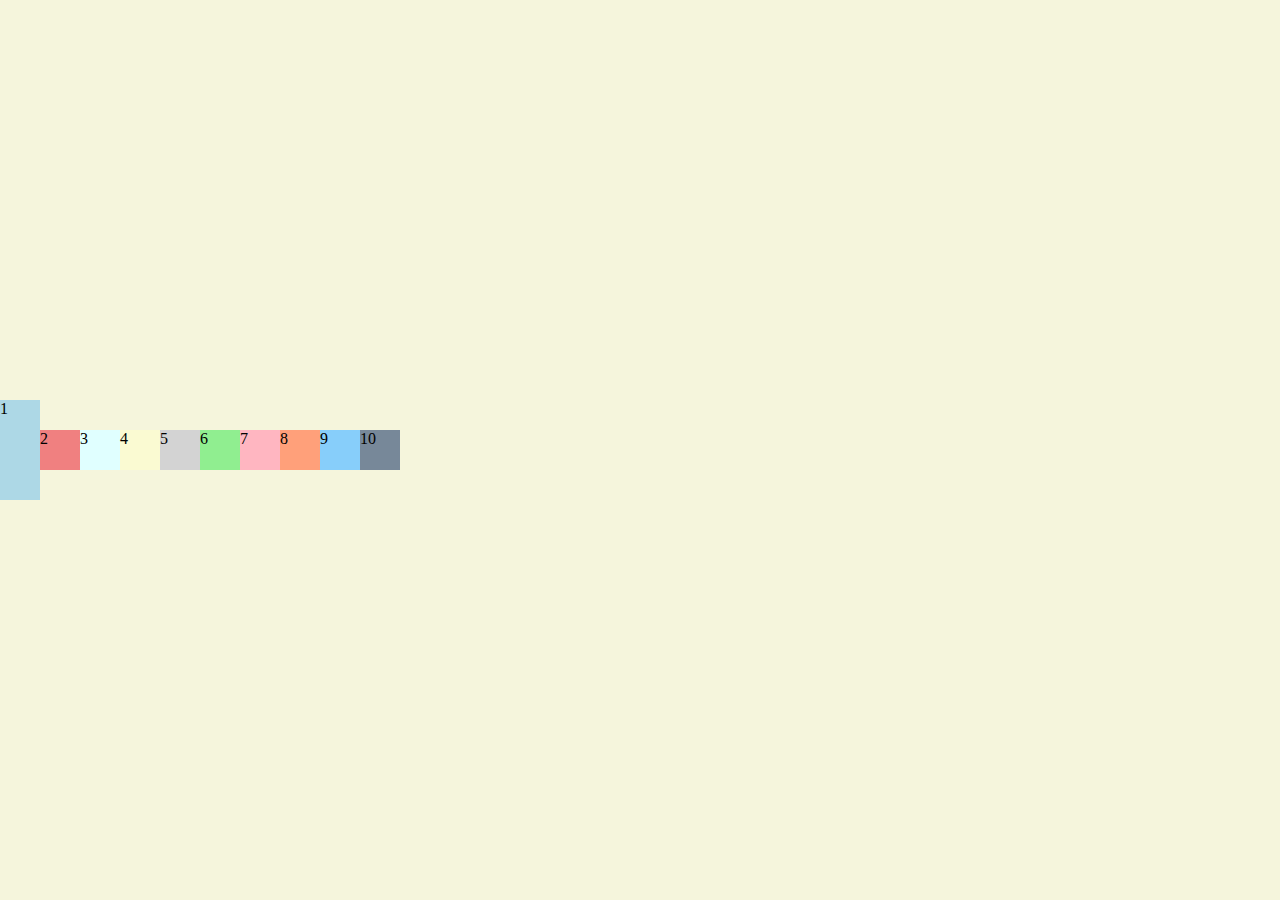
<file: flex/index01.html>
<!DOCTYPE html>
<html lang="en">
<head>
    <meta charset="UTF-8">
    <meta name="viewport" content="width=device-width, initial-scale=1.0">
    <title>Document</title>
    <link rel="stylesheet" href="./css/style01.css">
</head>
<body>
    <ul>
        <li class="item item1">1</li>
        <li class="item item2">2</li>
        <li class="item item3">3</li>
        <li class="item item4">4</li>
        <li class="item item5">5</li>
        <li class="item item6">6</li>
        <li class="item item7">7</li>
        <li class="item item8">8</li>
        <li class="item item9">9</li>
        <li class="item item10">10</li>
        <div></div>
    </ul>
</body>
</html>
</file>
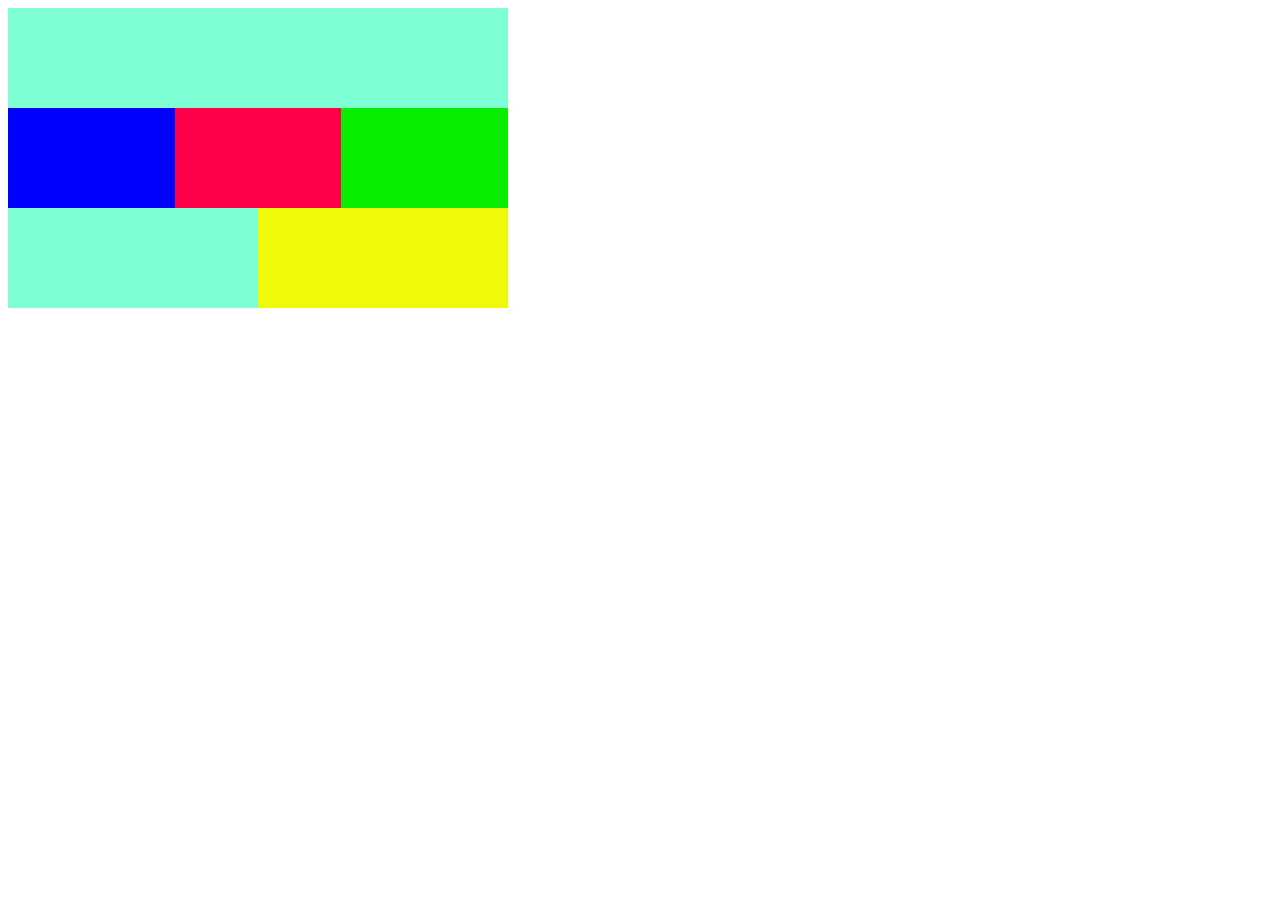
<file: flex/index02.html>
<!DOCTYPE html>
<html lang="en">
<head>
    <meta charset="UTF-8">
    <meta name="viewport" content="width=device-width, initial-scale=1.0">
    <title>Document</title>
    <style>
        .wrap {
            width: 500px;
        }

        .top {
            height: 100px;
            background-color: aquamarine;
        }

        .mid {
             display: flex;
        }

        .mid div {
            width: calc(100% / 3);
            height: 100px;
           
        }

        .mid div:nth-of-type(1){
            background-color: blue;
        }

        .mid div:nth-of-type(2){
            background-color: rgb(255, 0, 72);
        }

        .mid div:nth-of-type(3){
            background-color: rgb(8, 237, 0);
        }

        .bottom {
            display: flex;
        }

        .bottom div {
            width: calc(100% / 2);
            height: 100px;
        }

        .bottom div:nth-of-type(1){
            background-color: aquamarine;
        }

        .bottom div:nth-of-type(2){
            background-color: rgb(238, 250, 10);
        }
    </style>
</head>
<body>
    <div class="wrap">
        <div class="top">

        </div>
        <div class="mid">
            <div></div>
            <div></div>
            <div></div>
        </div>
        <div class="bottom">
            <div></div>
            <div></div>
        </div>
    </div>
</body>
</html>
</file>
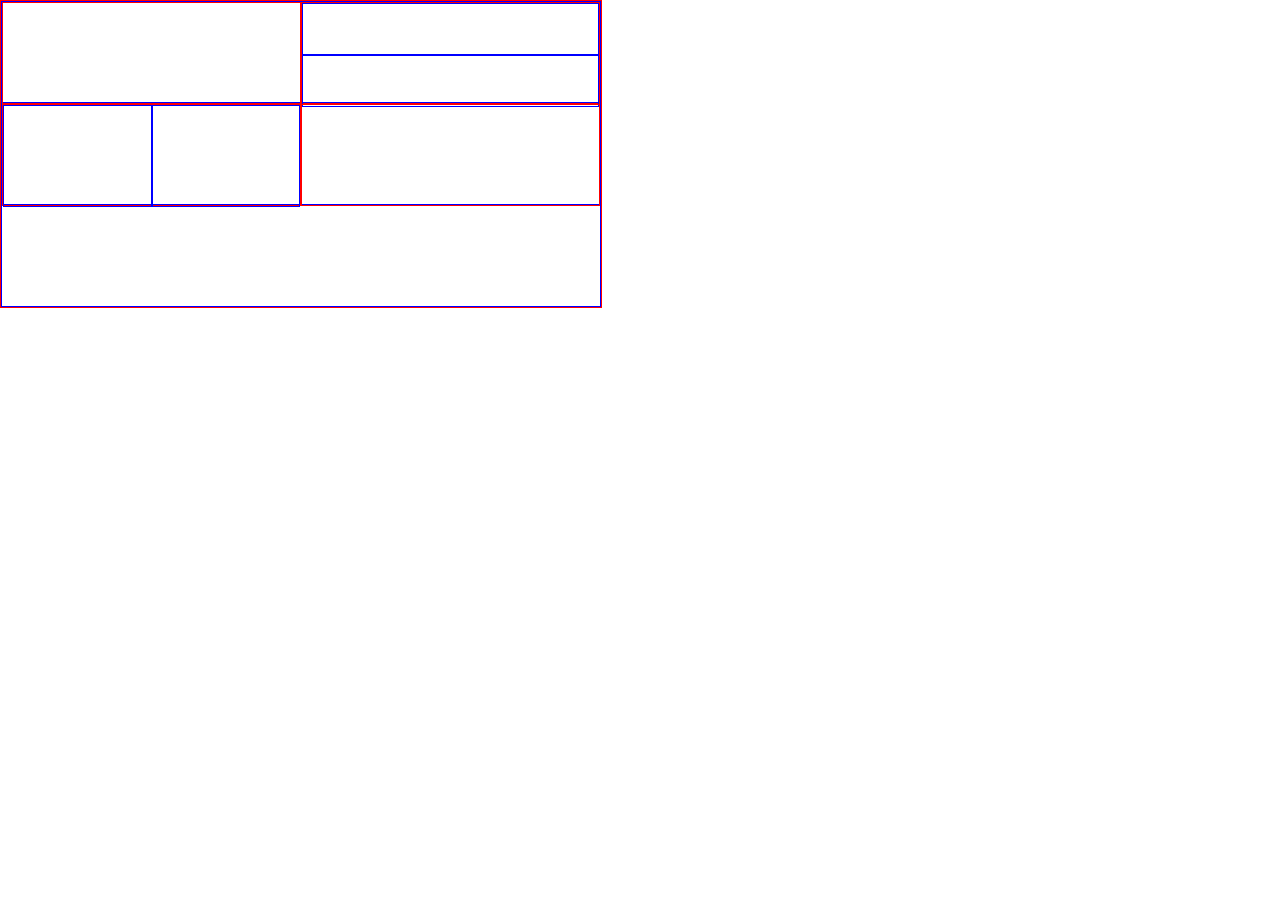
<file: flex/index03.html>
<!DOCTYPE html>
<html lang="ko">
<head>
    <meta charset="UTF-8">
    <meta name="viewport" content="width=device-width, initial-scale=1.0">
    <title>Document</title>
    <link rel="stylesheet" href="./css/style03.css">
</head>
<body>
    <div class="wrap">
        <div class="top">
            <div class="top-left"></div>
            <div class="top-right">
                <div></div>
                <div></div>
            </div>
        </div>
        <div class="mid">
            <div class="mid-left">
                <div></div>
                <div></div>
            </div>
            <div class="mid-right"></div>
        </div>
        <div class="bottom">
            
        </div>
    </div>
</body>
</html>
</file>
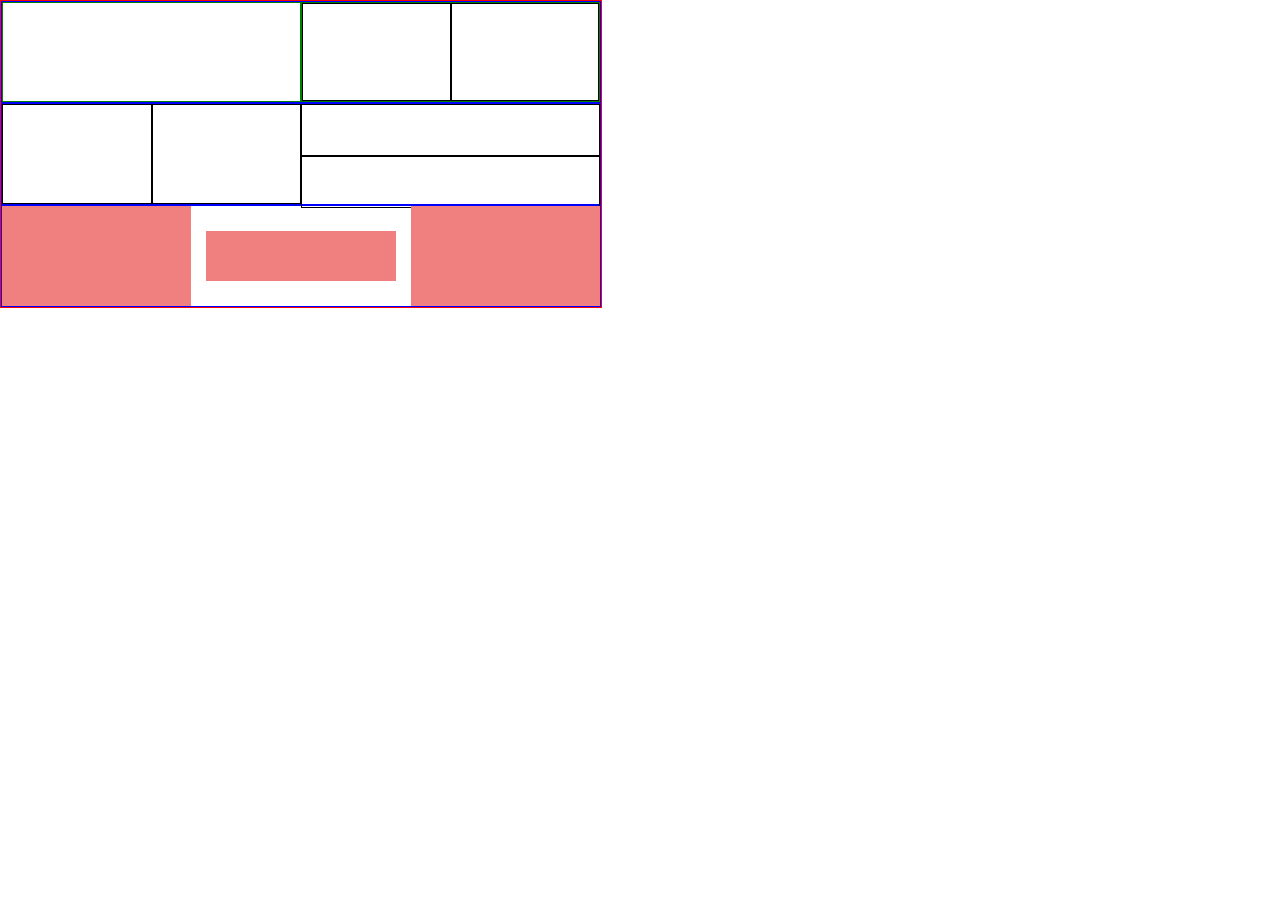
<file: flex/index04.html>
<!DOCTYPE html>
<html lang="en">
<head>
    <meta charset="UTF-8">
    <meta name="viewport" content="width=device-width, initial-scale=1.0">
    <title>Document</title>
    <link rel="stylesheet" href="./css/style04.css">
</head>
<body>
    <div class="wrap">
        <div class="top">
            <div class="top-left"></div>
            <div class="top-right">
                <div></div>
                <div></div>
            </div>
        </div>
        <div class="mid">
            <div class="mid-left">
                <div></div>
                <div></div>
            </div>
            <div class="mid-right">
                <div></div>
                <div></div>
            </div>
        </div>
        <div class="bottom">
            <div></div>
            <div></div>
            <div></div>
        </div>
    </div>
</body>
</html>
</file>
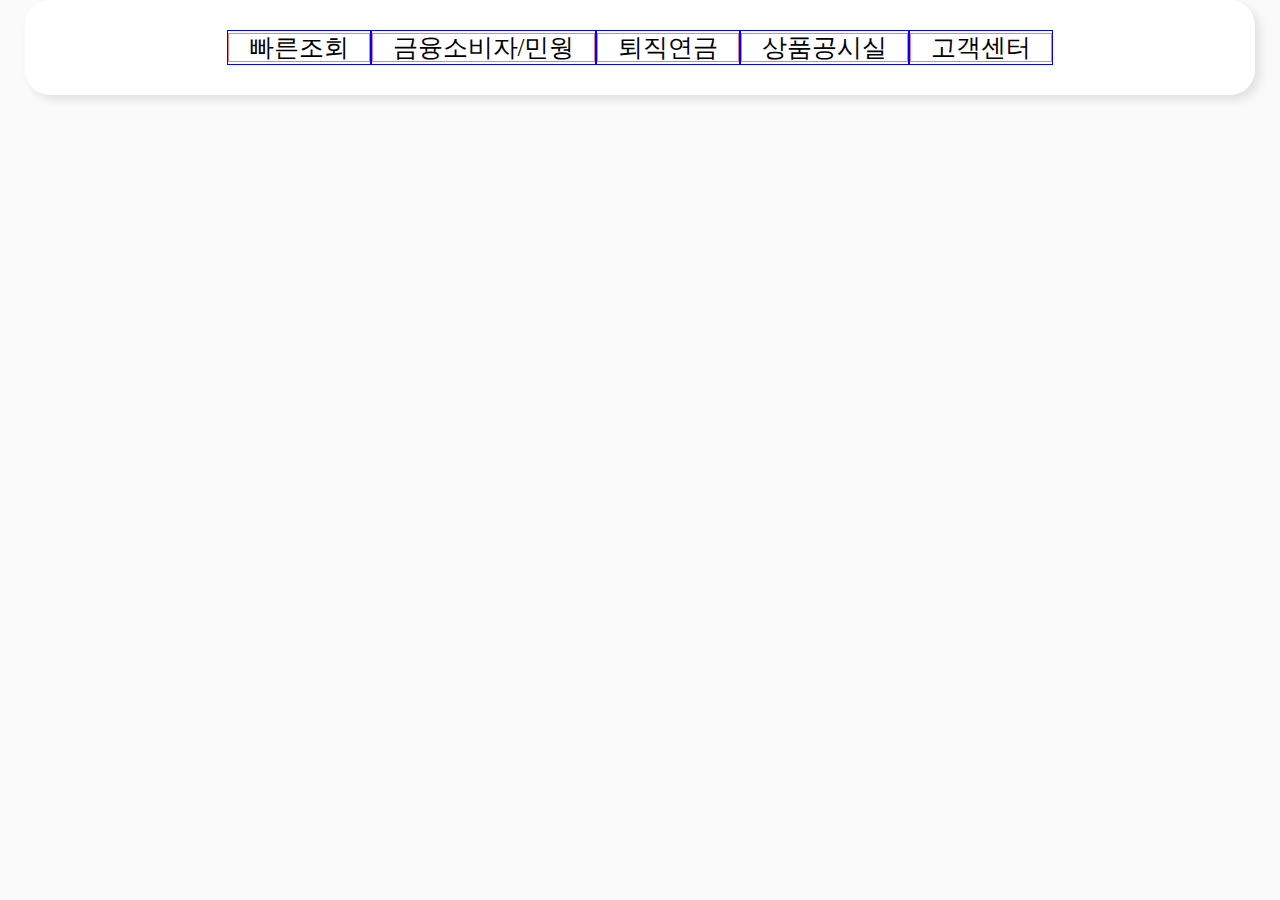
<file: flex/style05.html>
<!DOCTYPE html>
<html lang="en">
<head>
    <meta charset="UTF-8">
    <meta name="viewport" content="width=device-width, initial-scale=1.0">
    <title>Document</title>
    <link rel="stylesheet" href="./css/style05.css">
</head>
<body>
   <ul>
        <li><a href="#">빠른조회</a></li>
        <li><a href="#">금융소비자/민웡</a></li>
        <li><a href="#">퇴직연금</a></li>
        <li><a href="#">상품공시실</a></li>
        <li><a href="#">고객센터</a></li>
   </ul>
</body>
</html>
</file>
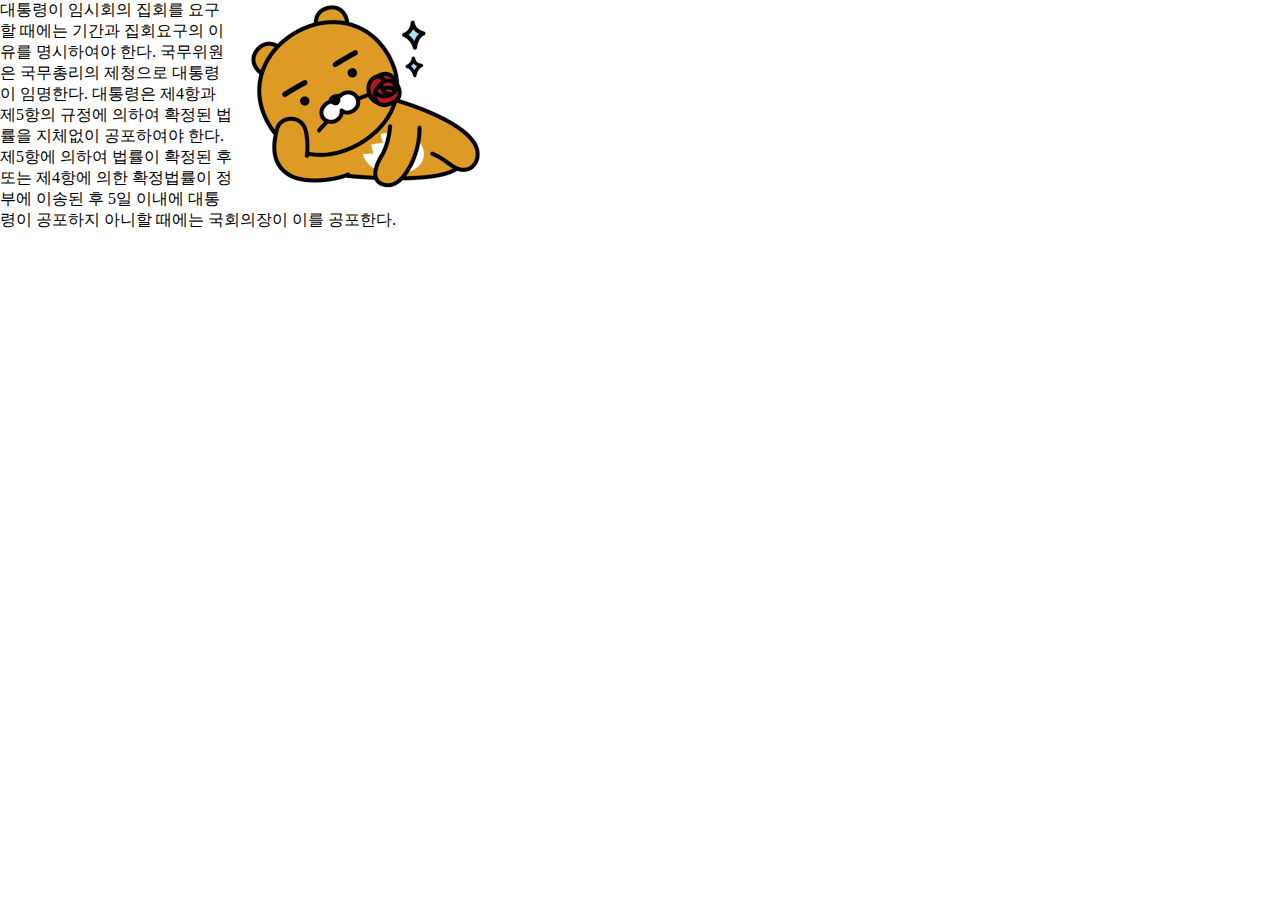
<file: float/index01.html>
<!DOCTYPE html>
<html lang="ko">
<head>
    <meta charset="UTF-8">
    <meta name="viewport" content="width=device-width, initial-scale=1.0">
    <title>float</title>
    <link rel="stylesheet" href="./css/style01.css">
</head>
<body>
    <div>
        <img src="./img/다운로드.png" alt="">
        <p>
            대통령이 임시회의 집회를 요구할 때에는 기간과 집회요구의 이유를 명시하여야 한다. 국무위원은 국무총리의 제청으로 대통령이 임명한다. 대통령은 제4항과 제5항의 규정에 의하여 확정된 법률을 지체없이 공포하여야 한다. 제5항에 의하여 법률이 확정된 후 또는 제4항에 의한 확정법률이 정부에 이송된 후 5일 이내에 대통령이 공포하지 아니할 때에는 국회의장이 이를 공포한다.
        </p>
    </div>
</body>
</html>
</file>
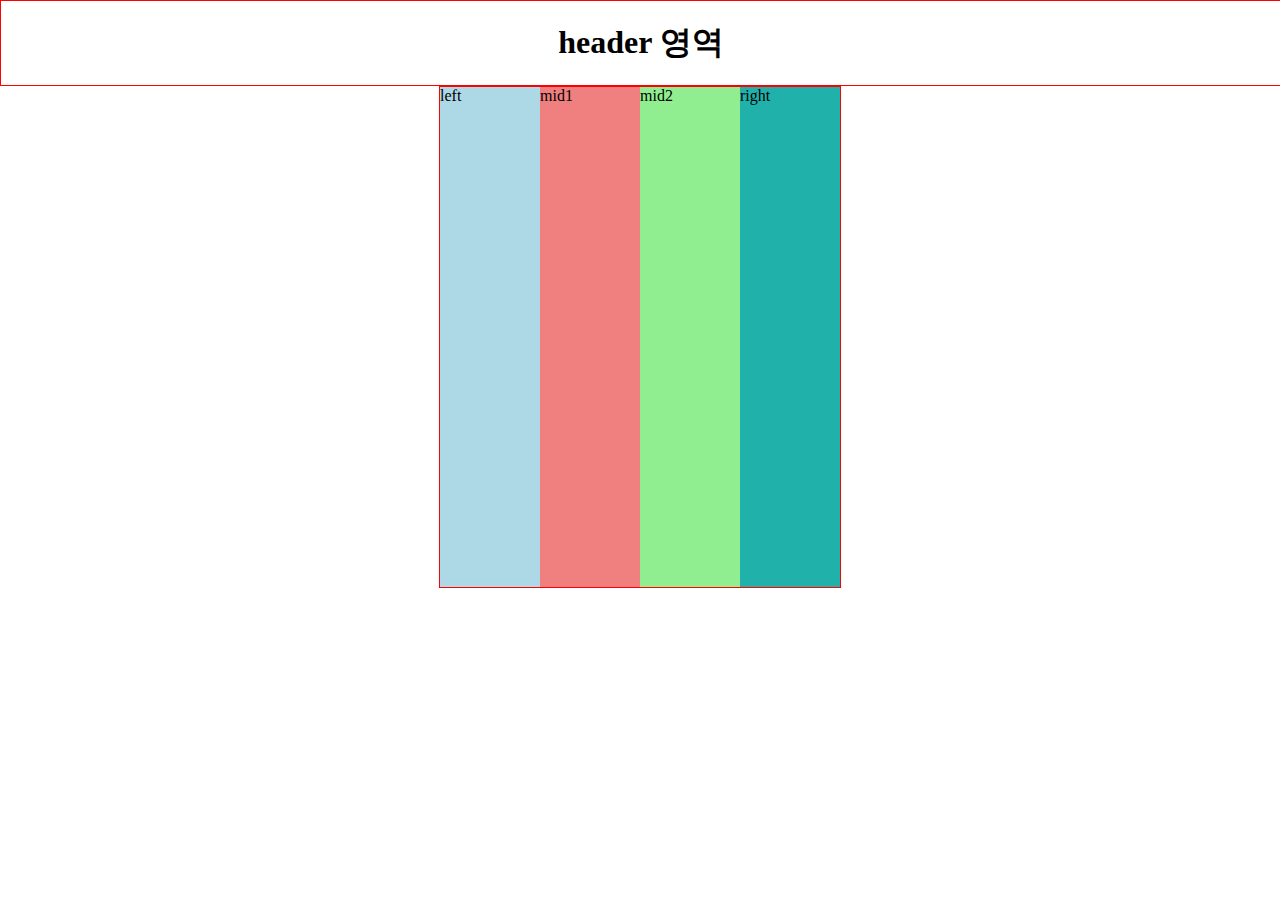
<file: float/index02.html>
<!DOCTYPE html>
<html lang="en">
<head>
    <meta charset="UTF-8">
    <meta name="viewport" content="width=device-width, initial-scale=1.0">
    <title>Document</title>
    <link rel="stylesheet" href="./css/style02.css">
</head>
<body>
    <header><h1>header 영역</h1></header>
    <section>
        <div>left</div>
        <div>mid1</div>
        <div>mid2</div>
        <div>right</div>
    </section>
    <footer></footer>
</body>
</html>
</file>
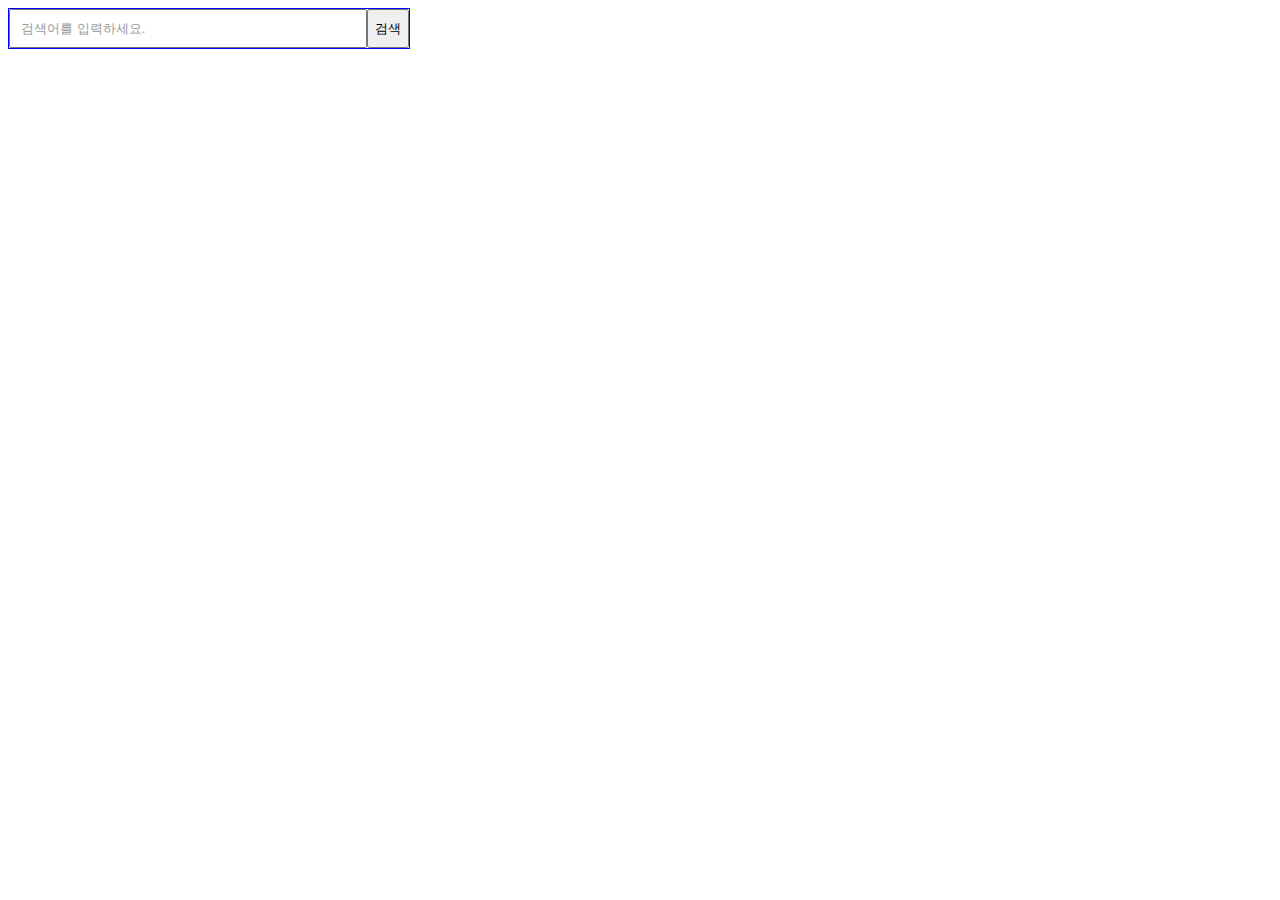
<file: form/index01.html>
<!DOCTYPE html>
<html lang="en">
<head>
    <meta charset="UTF-8">
    <meta name="viewport" content="width=device-width, initial-scale=1.0">
    <title>Document</title>
    <style>
        form{
            width: 400px;
            border: 1px solid blue;
            display: flex;
           
        }
        input {
           max-width: 100%;
            padding: 10px;
           flex-grow: 1;
        }

        input::placeholder {
            color: #999;
        }
        button{
            width: max-content;
            box-sizing: content-box;
            display: block;
        }
    </style>
</head>
<body>
    <form action="">
        <input type="text" name="" placeholder="검색어를 입력하세요.">
        <button>검색</button>
    </form>
</body>
</html>
</file>
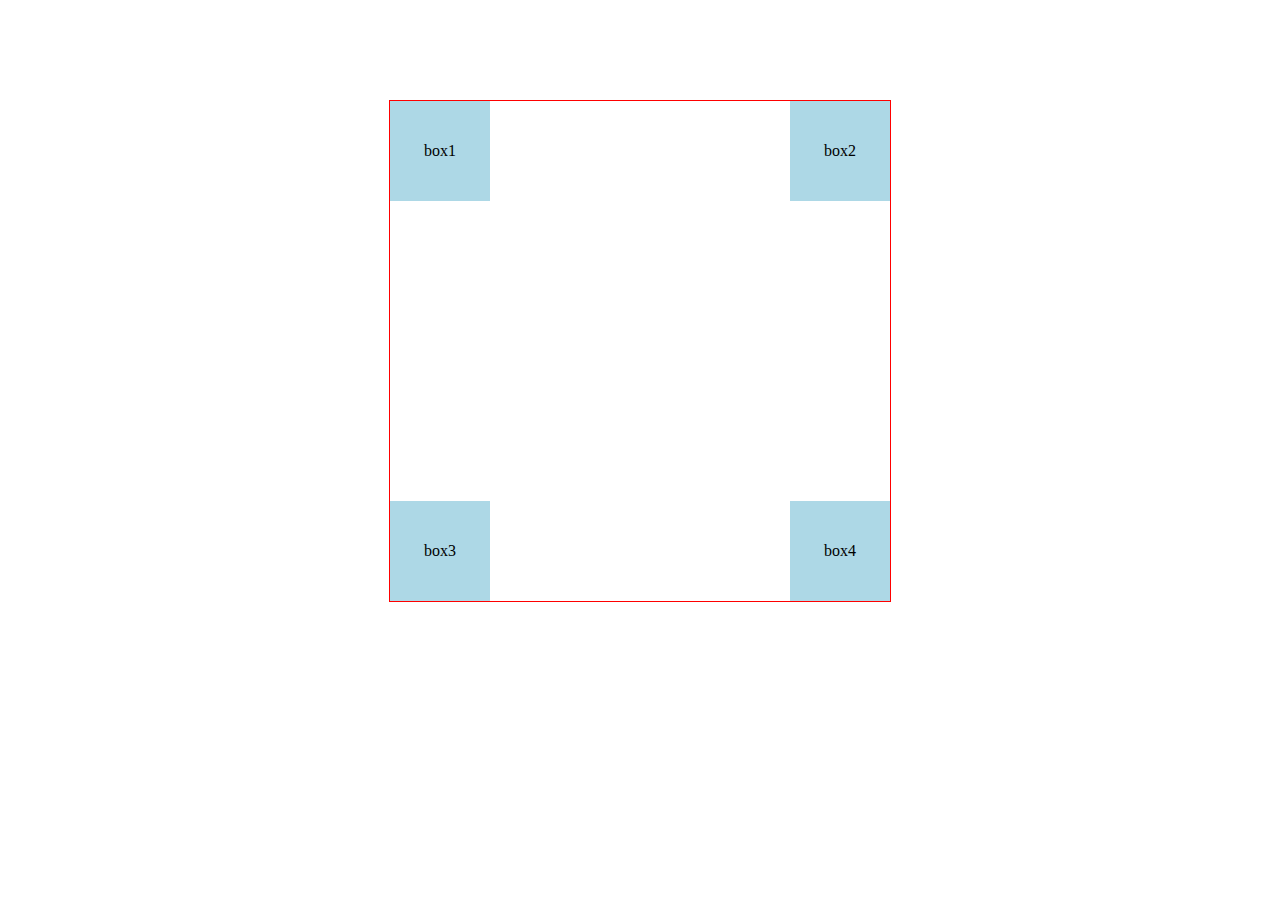
<file: position/index01.html>
<!DOCTYPE html>
<html lang="en">
<head>
    <meta charset="UTF-8">
    <meta name="viewport" content="width=device-width, initial-scale=1.0">
    <title>Document</title>
    <style>
        *{margin: 0; padding: 0;}
        li{list-style: none;}

        ul {
            width: 500px;
            height: 500px;
            margin: 100px auto;
            border: 1px solid red;
            position: relative;
        }

        li{
            width: 100px;
            height: 100px;
            background-color: lightblue;
            display: flex;
            justify-content: center;
            align-items: center;
            position: absolute;
        }

        li:nth-of-type(4){
           bottom: 0;
           right: 0;
        }

        li:nth-of-type(3){
            bottom: 0;
        }

         li:nth-of-type(2){
            right: 0;
         }
    </style>
</head>
<body>
    <ul>
        <li>box1</li>
        <li>box2</li>
        <li>box3</li>
        <li>box4</li>
    </ul>
</body>
</html>
</file>
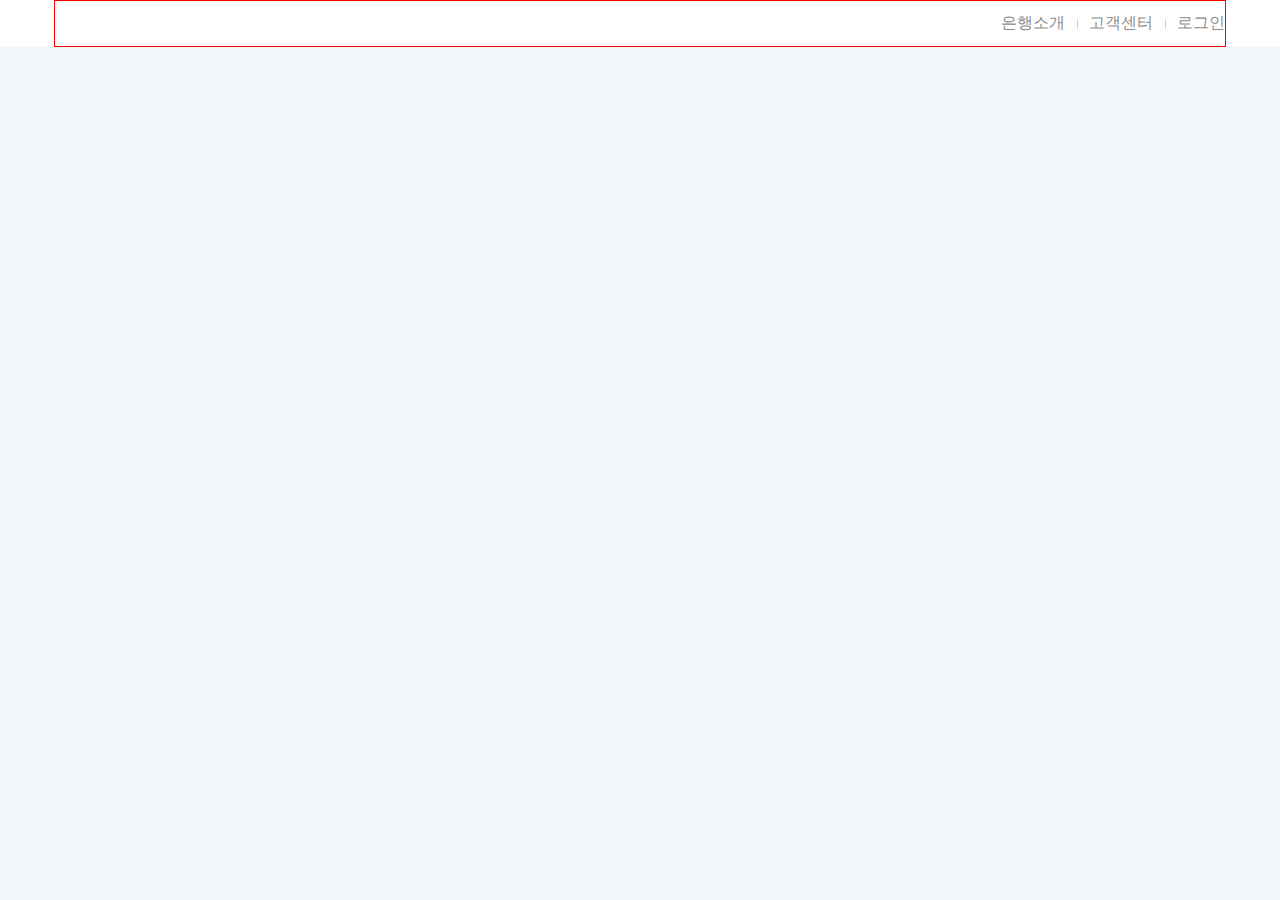
<file: 해더만들기/index02.html>
<!DOCTYPE html>
<html lang="ko">
<head>
    <meta charset="UTF-8">
    <meta name="viewport" content="width=device-width, initial-scale=1.0">
    <title>Document</title>
    <link rel="stylesheet" href="./css/style02.css">
</head>
<body>
    <header>
        <ul class="lnb">
            <li><a href="#">은행소개</a></li>
            <li><a href="#">고객센터</a></li>
            <li><a href="#">로그인</a></li>
        </ul>
    </header>
</body>
</html>
</file>
<file: flex/css/style01.css>
*{margin: 0; padding: 0;}
a{text-decoration: none; color:#000}
li{list-style: none;}

ul{
    background-color: beige;
    width: 100%;
    height: 100vh;
    display: flex;
    flex-direction:row;
    /* flex 방향 기본은 row 세로는 colum */
    flex-wrap:wrap;
    /* justify-content: center; */
    /* justify-content:space-around; */
    /* justify-content: space-between; */
    /* justify-content: space-evenly; */
    align-items: center;
}

.item {
    width: 40px;
    height: 40px;
  
}

.item1 {
    height: 100px;
    background-color: lightblue;
}

.item2 {
    background-color: lightcoral;
}

.item3 {
    background-color: lightcyan;
}

.item4 {
    background-color: lightgoldenrodyellow;
}

.item5 {
    background-color: lightgray;
}

.item6 {
    background-color: lightgreen;
}

.item7 {
    background-color: lightpink;
}

.item8 {
    background-color: lightsalmon;
}

.item9 {
    background-color: lightskyblue;
}

.item10 {
    background-color: lightslategray;
}
</file>
<file: flex/css/style03.css>
*{margin: 0; padding: 0;}
a{text-decoration: none;}
li{list-style: none;}

.wrap {
    width: 600px;
    border: 1px solid red;
}

.wrap>div {
    height: 100px;
    border: 1px solid blue;
}
.top {
    display: flex;
}
.top>div{
    width: 50%;
    height: 100%;
    border: 1px solid red;
}
.top-right div{
    border: 1px solid blue;
    height: 50%;
}

.mid{
    display: flex;
}
.mid>div {
    width: 50%;
    height: 100%;
    border: 1px solid red;
}
.mid-left {
    display: flex;
}
.mid-left div {
    width: 50%;
    height: 100%;
    border: 1px solid blue;
}
</file>
<file: flex/css/style04.css>
*{margin: 0; padding: 0;}
a{text-decoration: none;}
li{list-style: none;}

.wrap {
    width: 600px;
    border: 1px solid red;
}

.wrap>div {
    height: 100px;
    border: 1px solid blue;
}

.top {
    display: flex;
}

.top>div{
    width: 50%;
    border: 1px solid green;
}

.top-right{
    display: flex;
}

.top-right div {
    width: 50%;
    border: 1px solid rgb(0, 0, 0);
}
.mid {
    display: flex;
}

.mid>div {
    width: 50%;
}

.mid-left {
    display: flex;
}

.mid-left>div {
    width: 50%;
    border: 1px solid black;
}
.mid-right {
   
}

.mid-right>div {
    height:50%;
    border: 1px solid black;
}
.bottom {
    display: flex;
    justify-content: space-between;
    align-items: center
}
.bottom>div {
    background-color: lightcoral;
    width: calc(100% / 3 - 10px);
    height: 100%;
}

.bottom>div:nth-of-type(2) {
    height: 50%;
}
</file>
<file: flex/css/style05.css>
*{margin: 0; padding: 0;}
a{text-decoration: none; color: #000;}
li{list-style: none;}

body {
    background-color: #fafafa;
    display: flex;
    justify-content: center;
}

ul {
    width: 1170px;
    padding: 30px;
    background-color: #fff;
    border-radius: 25px;
    box-shadow: 5px 5px 10px rgba(0,0,0,0.1);
}

ul {
    display: flex;
   justify-content: center;
}

ul li {
   
    border: 1px solid blue;
}

ul li a{
    border: 1px solid lightcoral;
    font-size: 25px;
     padding: 0 20px;
}
</file>
<file: float/css/style01.css>
*{margin: 0; padding: 0;}
a{text-decoration: none; color: #000;}
li{list-style: none;}

div {
    width: 500px;

}

div img {
    
    float:right ;
}
</file>
<file: float/css/style02.css>
*{margin: 0; padding: 0;}
a{text-decoration: none; color: #000;}
li{list-style: none;}

header {
    width: 100%;
    text-align: center;
    padding: 20px 0;
    border: 1px solid red;
}



section {
    width: 400px;
    height: 500px;
    margin: 0 auto;
    border: 1px solid red;
}

section div {
    width: 100px;
    height: 100%;
    float: left;
}

section div::after{
    display: block;
    content: "";
    clear: both;
    background-color: red;
    /* display: inline-block;
    width: 20px;
    height: 20px;
    border-radius: 50px; */
}

section div:nth-of-type(1){
    background-color: lightblue;
}

section div:nth-of-type(2){
    background-color: lightcoral;
}

section div:nth-of-type(3){
    background-color: lightgreen;
}
section div:nth-of-type(4){
    background-color: lightseagreen;
}
</file>
<file: 해더만들기/css/style02.css>
*{margin: 0; padding: 0;}
a{text-decoration: none; color:#8d8d8d ;}
li{list-style: none;}

body {
    background-color: #f3f6f8;
}

header{
    background-color: #fff;
    display: flex;
    justify-content: center;
}

ul {
    width: 1170px;
    border: 1px solid red;
    display: flex;
    justify-content: end;
}
ul li {
    padding: 12px 12px;
    position:relative;
   
}

ul li:nth-of-type(3) {
    padding-right: 0;
}

ul li:nth-of-type(3)::after {
    display: none;
}

ul li::after {
    position: absolute;
    transform: translateY(-50%);
    /* 기준점 센터로 */
    right: -1px;
    top:50%;
    content: "";
    width: 1px;
    height: 10px;
    background-color: #cecece;
    display: inline-block;

}
</file>
